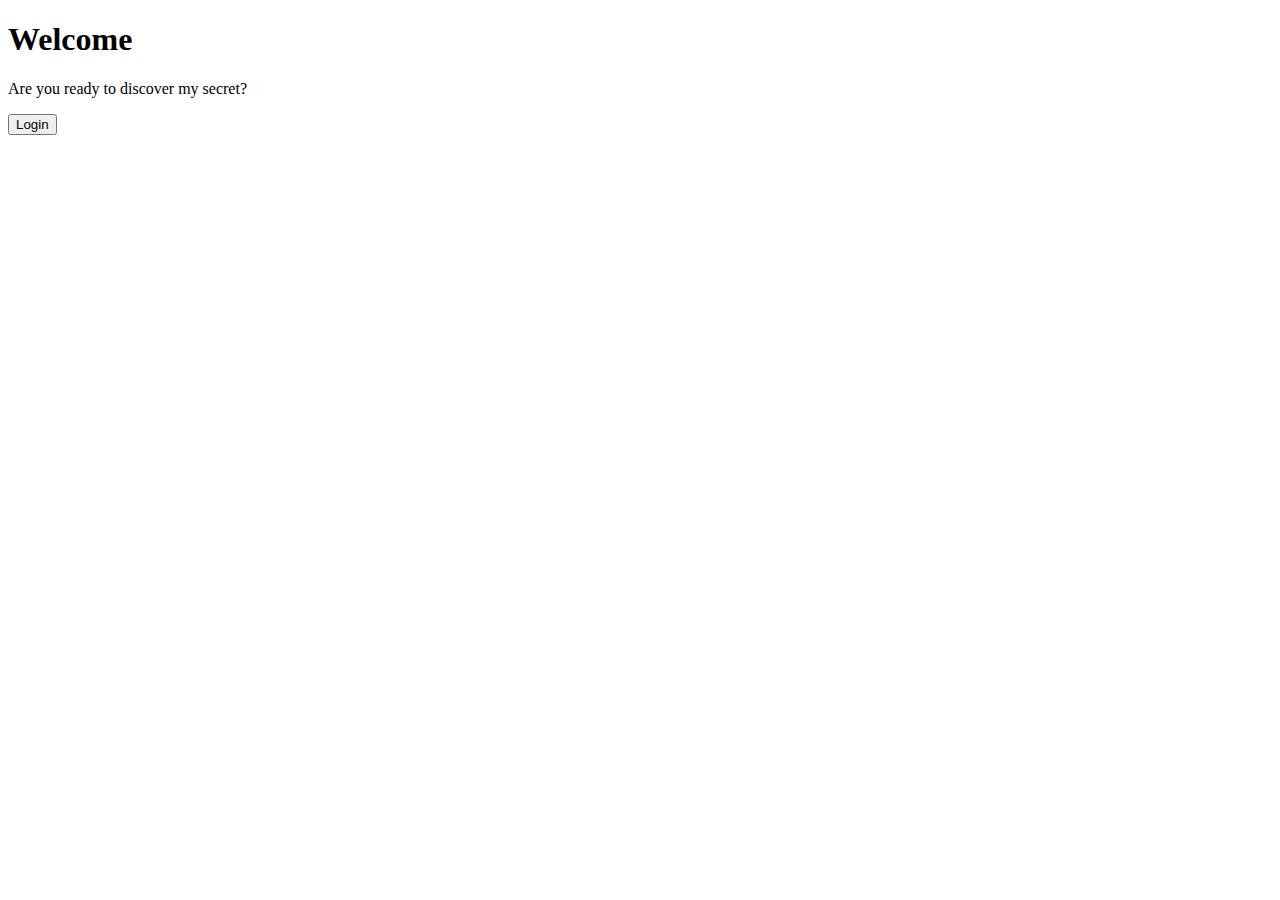
<file: dAY_61/templates/index.html>
<!DOCTYPE HTML>
<html>
<head>
	<title>Secrets</title>
</head>
<body>
<div class="jumbotron">
	<div class="container">
		<h1>Welcome</h1>
		<p>Are you ready to discover my secret?</p>
		<button class="btn btn-primary btn-lg" href=" {{ url_for('login') }} ">Login</button>
	</div>
</div>
</body>
</html>
</file>
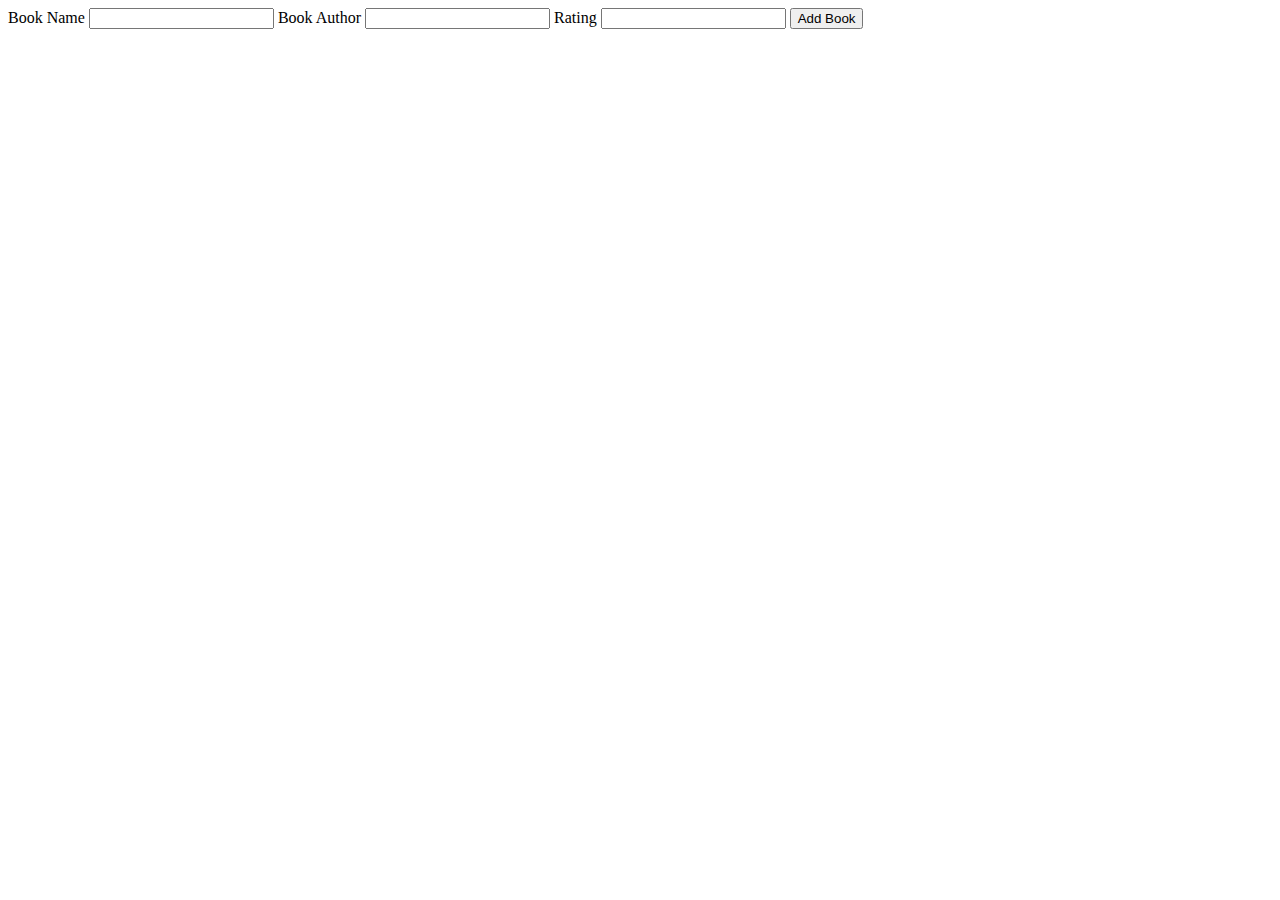
<file: day_63/templates/add.html>
<!DOCTYPE html>
<html lang="en">
<head>
    <meta charset="UTF-8">
    <title>Add Book</title>
</head>
<body>
    <form action="" method="POST">
        <label>Book Name</label>
        <input name="title" type="text">
        <label>Book Author</label>
        <input name="author" type="text">
        <label>Rating</label>
        <input name="rating" type="text">
        <button type="submit">Add Book</button>
    </form>
</body>
</html>
</file>
